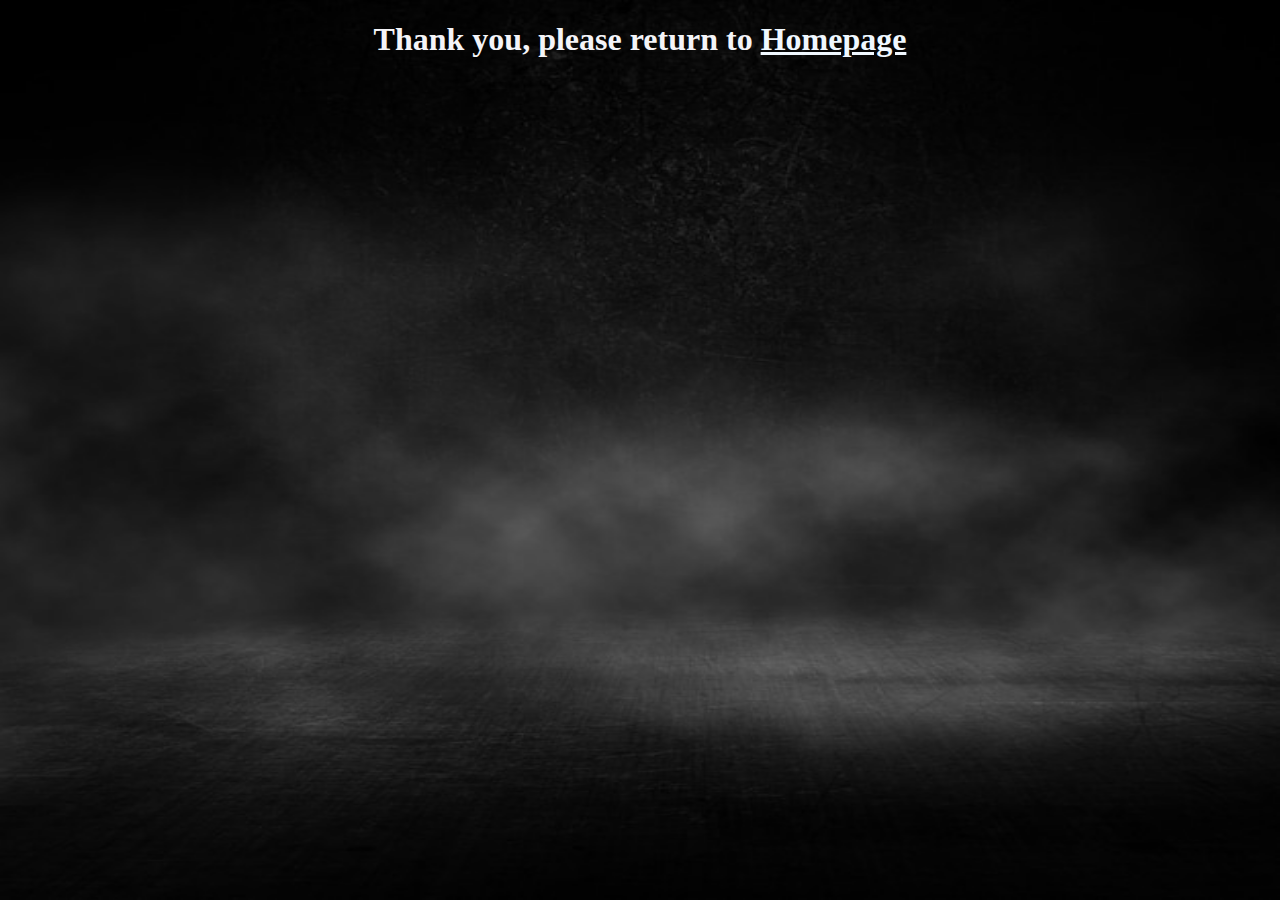
<file: thankyou.html>
<!DOCTYPE html>
<html lang="en">
  <head>
    <meta charset="UTF-8" />
    <meta http-equiv="X-UA-Compatible" content="IE=edge" />
    <meta name="viewport" content="width=device-width, initial-scale=1.0" />
    <title>Thank you</title>
    <!-- <link rel="stylesheet" href="style.css" /> -->
  </head>
<body>
  <style>
    h1{
      text-align: center;
    }
    a{
      color:aliceblue;
    }
    body{
      background-image: url('darkbg.jpg');
      background-repeat: no-repeat;
      background-attachment: fixed;
      background-size: 100% 100%;
    }
  </style>
      <h1 style="color:rgb(244, 244, 248)">
        Thank you, please return to <a href="index.html">Homepage</a>
      <h1>
</body>
</html>
</file>
<file: style.css>
@import url(https://fonts.googleapis.com/css?family=Roboto:400,300,600,400italic);
* {
  margin: 0;
  padding: 0;
  box-sizing: border-box;
  -webkit-box-sizing: border-box;
  -moz-box-sizing: border-box;
  -webkit-font-smoothing: antialiased;
  -moz-font-smoothing: antialiased;
  -o-font-smoothing: antialiased;
  font-smoothing: antialiased;
  text-rendering: optimizeLegibility;
}

body {
  font-family: "Roboto", Helvetica, Arial, sans-serif;
  font-weight: 100;
  font-size: 12px;
  line-height: 30px;
  color: #777;
  /* background: #4CAF50; */
  background-image: url('darkbg.jpg');
  background-repeat: no-repeat;
  background-attachment: fixed;
  background-size: 100% 100%;
}

.container {
  max-width: 400px;
  width: 100%;
  margin: 0 auto;
  position: relative;
}

#contact input[type="text"],
#contact input[type="email"],
#contact input[type="tel"],
#contact input[type="url"],
#contact textarea,
#contact button[type="submit"] {
  font: 400 12px/16px "Roboto", Helvetica, Arial, sans-serif;
}

#contact {
  background: #F9F9F9;
  padding: 25px;
  margin: 150px 0;
  box-shadow: 0 0 20px 0 rgba(0, 0, 0, 0.2), 0 5px 5px 0 rgba(0, 0, 0, 0.24);
}

#contact h3 {
  display: block;
  font-size: 30px;
  font-weight: 300;
  margin-bottom: 10px;
}

#contact h4 {
  margin: 5px 0 15px;
  display: block;
  font-size: 13px;
  font-weight: 400;
}

fieldset {
  border: medium none !important;
  margin: 0 0 10px;
  min-width: 100%;
  padding: 0;
  width: 100%;
}

#contact input[type="text"],
#contact input[type="email"],
#contact input[type="tel"],
#contact input[type="url"],
#contact textarea {
  width: 100%;
  border: 1px solid #ccc;
  background: #FFF;
  margin: 0 0 5px;
  padding: 10px;
}

#contact input[type="text"]:hover,
#contact input[type="email"]:hover,
#contact input[type="tel"]:hover,
#contact input[type="url"]:hover,
#contact textarea:hover {
  -webkit-transition: border-color 0.3s ease-in-out;
  -moz-transition: border-color 0.3s ease-in-out;
  transition: border-color 0.3s ease-in-out;
  border: 1px solid #aaa;
}

#contact textarea {
  height: 100px;
  max-width: 100%;
  resize: none;
}

#contact button[type="submit"] {
  cursor: pointer;
  width: 100%;
  border: none;
  background: #212421;
  color: #FFF;
  margin: 0 0 5px;
  padding: 10px;
  font-size: 15px;
}

#contact button[type="submit"]:hover {
  background: #43A047;
  -webkit-transition: background 0.3s ease-in-out;
  -moz-transition: background 0.3s ease-in-out;
  transition: background-color 0.3s ease-in-out;
}

#contact button[type="submit"]:active {
  box-shadow: inset 0 1px 3px rgba(0, 0, 0, 0.5);
}

.copyright {
  text-align: center;
}

#contact input:focus,
#contact textarea:focus {
  outline: 0;
  border: 1px solid #aaa;
}

::-webkit-input-placeholder {
  color: #888;
}

:-moz-placeholder {
  color: #888;
}

::-moz-placeholder {
  color: #888;
}

:-ms-input-placeholder {
  color: #888;
}

.loader{
    display:flex;
    align-items: center;
    justify-content: center;
    flex-direction: column;
    width: 100%;
    height: 100%;
    position: fixed;
    top:0px;
    left:0px;
    background: rgb(0, 0, 0);
    display:none;
}
</file>
